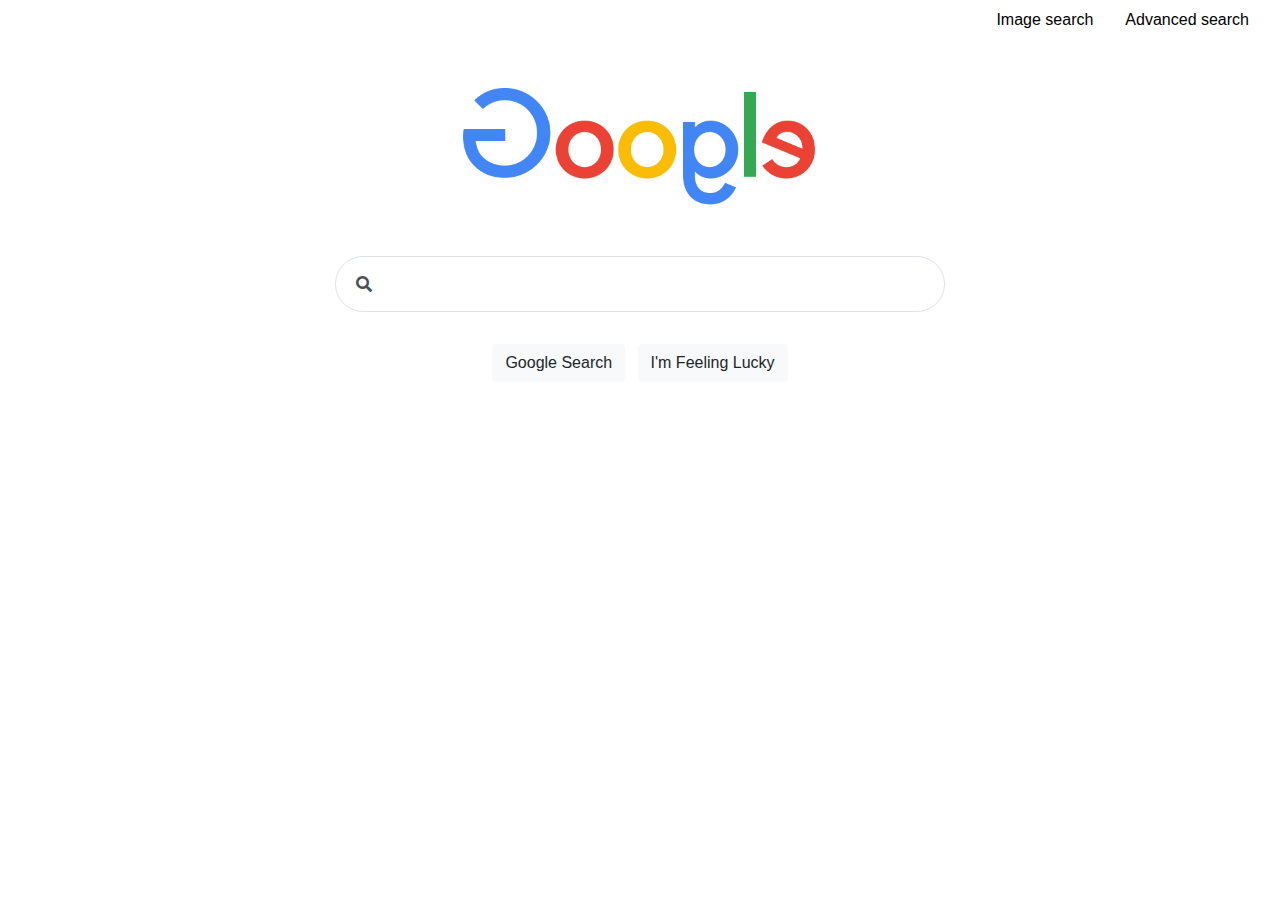
<file: projects/2020/x/search/index.html>
<!DOCTYPE html>
<html lang="en">
    <head>
        <title>Search</title>
        <meta charset="utf-8">
        <meta name="viewport" content="width=device-width, initial-scale=1.0">
        <link rel="stylesheet" href="bootstrap-dist/css/bootstrap.css">
        <link rel="stylesheet" href="bootstrap-dist/css/all.css">
        <link rel="stylesheet" href="main.css">
    </head>
    <body>
        <div class="container-fluid">
            <ul class="nav justify-content-end">
                <li class="nav-item">
                    <a class="nav-link" href="image_search.html">Image search</a>
                </li>
                <li class="nav-item">
                    <a class="nav-link" href="advanced_search.html">Advanced search</a>
                </li>
            </ul>
        </div>
        <div class="container-fluid d-flex flex-column">
            <div class="row m-5">
                <div class="col"></div>
                <div class="col">
                    <div>
                        <img class="img-fluid mx-auto d-block" src="Logo.png" alt="">
                    </div>
                </div>
                <div class="col"></div>
            </div>
            <div class="row">
                <div class="col"></div>
                <div class="col-md-6">
                    <form action="https://google.com/search" method="GET">
                        <div class="input-group mb-4 border rounded-pill p-2">
                            <span class="input-group-prepend border-0">
                                <div class="input-group-text bg-transparent border-0"><i class="fa fa-search"></i></div>
                            </span>
                            <input class="form-control bg-none border-0" type="text" id="q" name="q">
                        </div>
                        <div class="text-center">
                            <button class="btn btn-light mt-2 mr-1" type="submit">Google Search</button>
                            <button class="btn btn-light mt-2 ml-1" type="submit" name="btnI" value="J'ai+de+la+chance">I'm Feeling Lucky</button> <!-- value is for Google France and stands for 'I'm Feeling Lucky'-->
                        </div>
                    </form>
                </div>
                <div class="col"></div>
            </div>
        </div>
    </body>
</html>
</file>
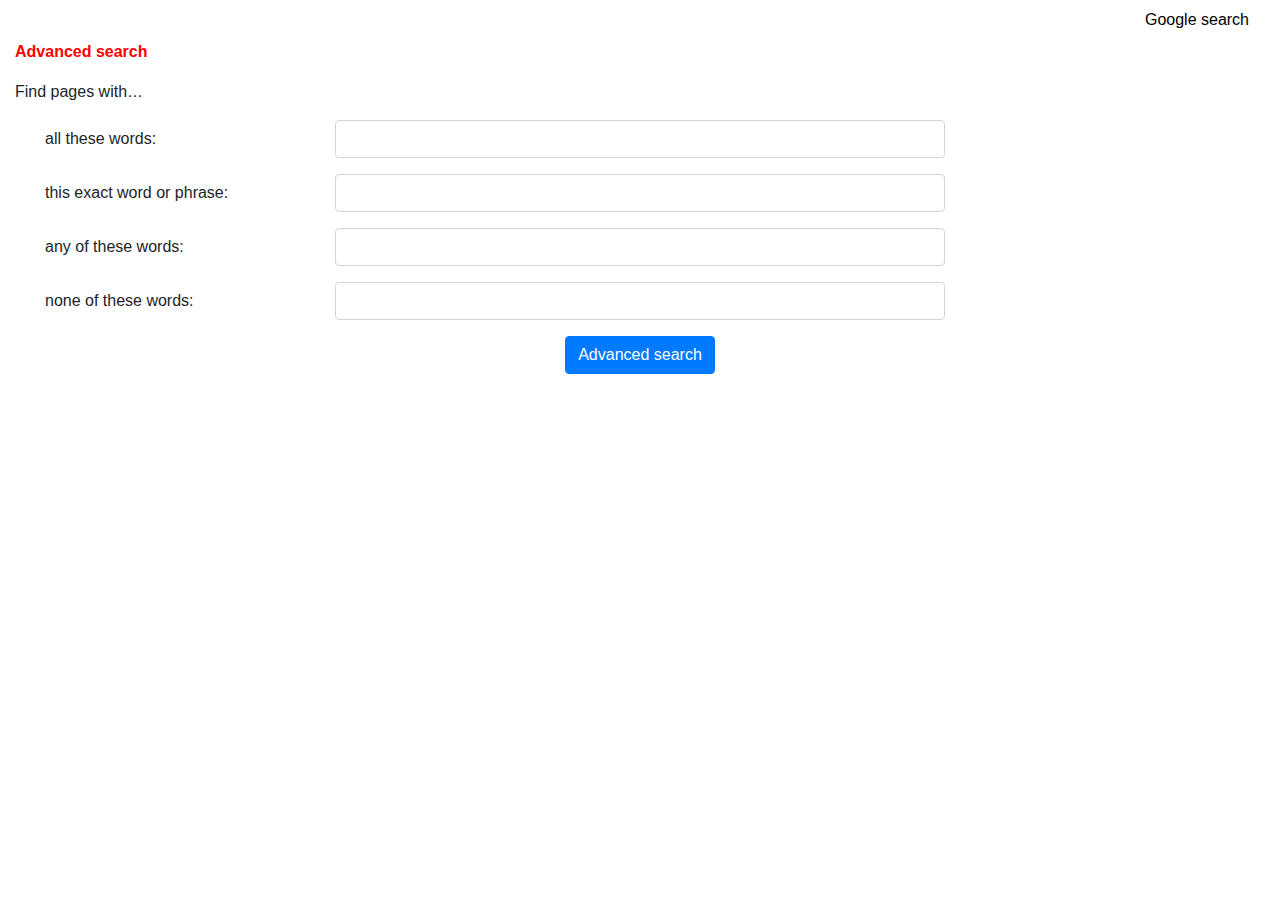
<file: projects/2020/x/search/advanced_search.html>
<!DOCTYPE html>
<html lang="en">
    <head>
        <title>Advanced search</title>
        <meta charset="utf-8">
        <meta name="viewport" content="width=device-width, initial-scale=1.0">
        <link rel="stylesheet" href="bootstrap-dist/css/bootstrap.css">
        <link rel="stylesheet" href="bootstrap-dist/css/all.css">
        <link rel="stylesheet" href="main.css">
    </head>
    <body>
        <div class="container-fluid">
            <ul class="nav justify-content-end">
                <li class="nav-item">
                    <a class="nav-link" href="index.html">Google search</a>
                </li>
            </ul>
        </div>
        <div class="container-fluid d-flex flex-column">
            <div class="row">
                <div class="col">
                    <p style="color:red;font-weight: bold;">Advanced search</p>
                </div>
                <div class="col"></div>
                <div class="col"></div>
            </div>
            <div class="row">
                <div class="col">
                    <p>Find pages with…</p>
                </div>
                <div class="col"></div>
                <div class="col"></div>
            </div>
            <form action="https://google.com/search">
                <div class="form-inline">
                    <div class="col-md-12 form-group mb-3">
                        <label class="col-sm-3 col-form-label" for="as_q">all these words:</label>
                        <input type="text" class="form-control w-50" name="as_q" id="as_q"/>
                    </div>
                    <div class="col-md-12 form-group mb-3">
                        <label class="col-sm-3 col-form-label" for="as_epq">this exact word or phrase:</label>
                        <input type="text" class="form-control w-50" name="as_epq" id="as_epq"/>
                    </div>
                    <div class="col-md-12 form-group mb-3">
                        <label class="col-sm-3 col-form-label" for="as_oq">any of these words:</label>
                        <input type="text" class="form-control w-50" name="as_oq" id="as_oq"/>
                    </div>
                    <div class="col-md-12 form-group mb-3">
                        <label class="col-sm-3 col-form-label" for="as_eq">none of these words:</label>
                        <input type="text" class="form-control w-50" name="as_eq" id="as_eq"/>
                    </div>
                </div>
                <div class="text-center">
                <button class="btn btn-primary" type="submit">Advanced search</button>
                </div>
            </form>
        </div>
    </body>
</html>
</file>
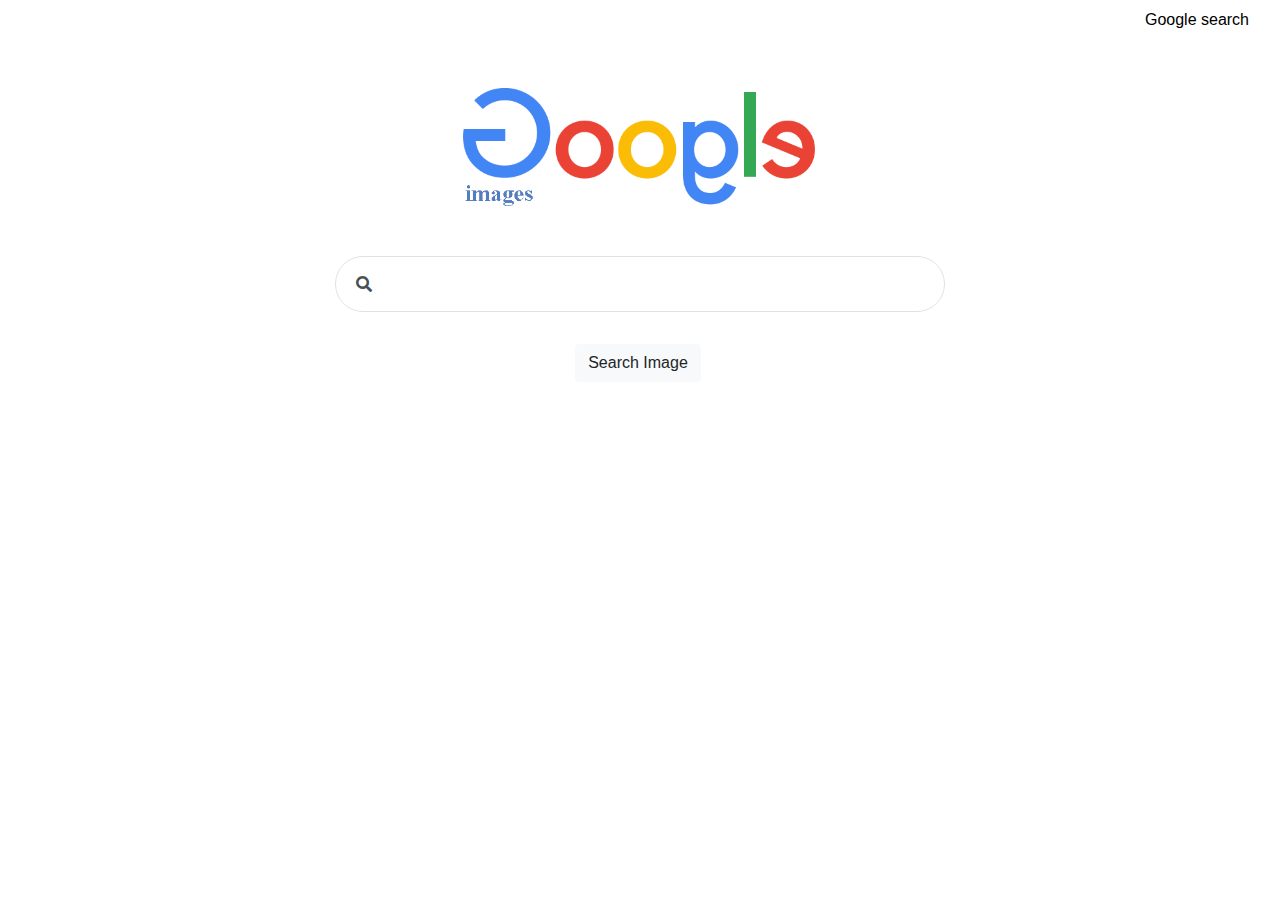
<file: projects/2020/x/search/image_search.html>
<!DOCTYPE html>
<html lang="en">
    <head>
        <title>Image search</title>
        <meta charset="utf-8">
        <meta name="viewport" content="width=device-width, initial-scale=1.0">
        <link rel="stylesheet" href="bootstrap-dist/css/bootstrap.css">
        <link rel="stylesheet" href="bootstrap-dist/css/all.css">
        <link rel="stylesheet" href="main.css">
    </head>
    <body>
        <div class="container-fluid">
            <ul class="nav justify-content-end">
                <li class="nav-item">
                    <a class="nav-link" href="index.html">Google search</a>
                </li>
            </ul>
        </div>
        <div class="container-fluid d-flex flex-column">
            <div class="row m-5">
                <div class="col"></div>
                <div class="col">
                    <div>
                        <img class="img-fluid mx-auto d-block" src="Logo_images.png" alt="">
                    </div>
                </div>
                <div class="col"></div>
            </div>
            <div class="row">
                <div class="col"></div>
                <div class="col-md-6">
                    <form action="https://images.google.com/search" method="GET">
                        <div class="input-group mb-4 border rounded-pill p-2">
                            <span class="input-group-prepend border-0">
                                <div class="input-group-text bg-transparent border-0"><i class="fa fa-search"></i></div>
                            </span>
                            <input class="form-control bg-none border-0" type="text" id="q" name="q">
                        </div>
                        <div class="text-center">
                            <button class="btn btn-light mt-2 mr-1" type="submit" name="tbm" value="isch">Search Image</button>
                        </div>
                    </form>
                </div>
                <div class="col"></div>
            </div>
        </div>
    </body>
</html>
</file>
<file: projects/2020/x/search/main.css>
.nav-item .nav-link {
    color: black;
}

.nav-link:hover {
    text-decoration: underline;
}

.input-group:hover {
    box-shadow: 0 0 8px rgba(33,33,33,.2);
}

.form-control:focus {
    box-shadow: none;
}

.btn-light:hover {
    color: #212529;
    background-color: #f8f9fa;
    border-color: lightgray;
    box-shadow: 0 0 4px lightgray;
}

.form-group label {
    display: inline-block;
        text-align: left;
}
</file>
